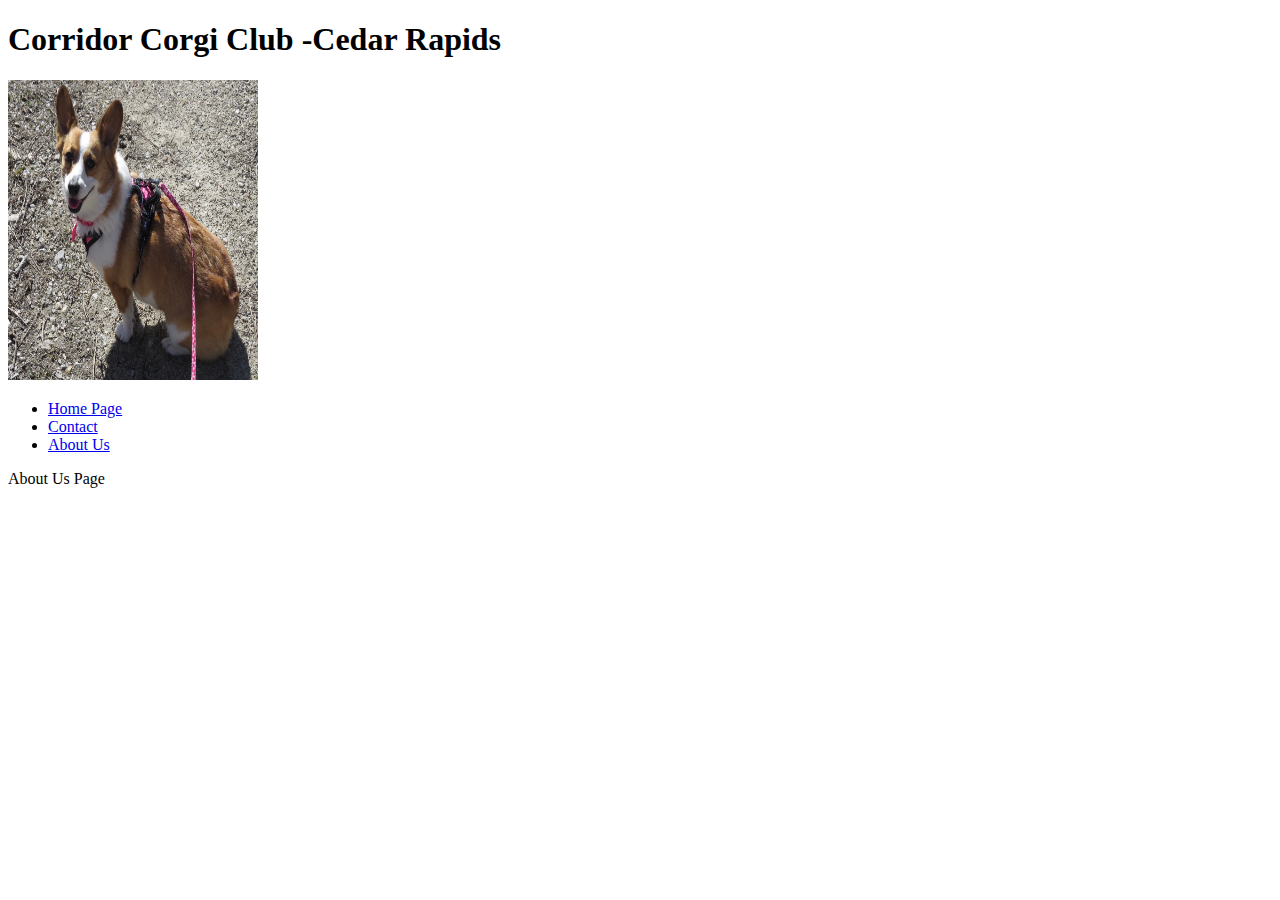
<file: index.html>
<!DOCTYPE html>
<html>
   <head>
      <meta charset="utf-8">
      <title>CSS Corgi Demo</title>
      <link rel="stylesheet" href="css/style.css" >
   </head>
   <body>
      <header>
          
         <h1>Corridor Corgi Club -Cedar Rapids</h1>
         <img src="images/IMG_0615.JPG" class="headerImage">
      
      <header>

         <nav>
            <ul>
               <li>
                  <a href="index.html">Home Page</a>
               </li>
               <li>
                  <a href="contact.html">Contact</a>
               </li>
               <li>
                  <a href="about.html">About Us</a>
               </li>
            </ul>
         </nav>
      </header>
      <main>
         <p>About Us Page</p>
         <ul id="corgiPic"></ul>
   

      </main>
      <footer>
      </footer>
      <script src="js/app.js" ></script>
   </body>
</html>
</file>
<file: css/style.css>
img{
width: 400px;
height: 500px;

}

.headerImage{
width: 250px;
height: 300px;

}
</file>
